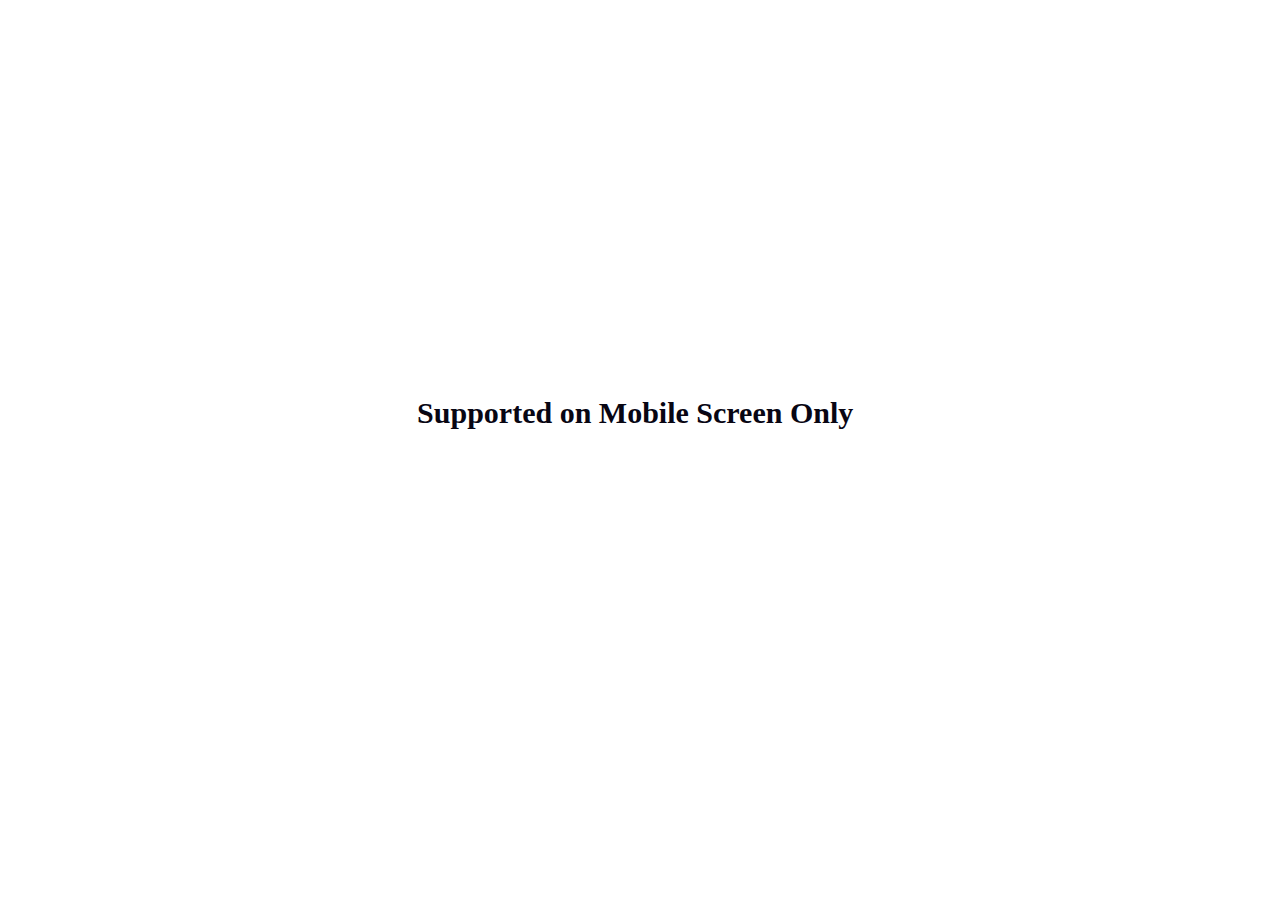
<file: sign-up.html>
<!DOCTYPE html>
<html lang="en">
<head>
    <meta charset="UTF-8">
    <meta http-equiv="X-UA-Compatible" content="IE=edge">
    <meta name="viewport" content="width=device-width, initial-scale=1.0">
    <link rel="shortcut icon" href="./images/favicon.png" type="image/x-icon">
    <link rel="stylesheet" href="./css/main.css">
    <title>Signup</title>
</head>
<body>
    <div class="error">
        <i class="ri-error-warning-line"></i>Supported on Mobile Screen Only
    </div>
    <main class="sign-up">
        <h1 class="sign-up__header">Signup</h1>
        <h6 class="sign-up__description">Let's know you</h6>
        <form action="#" class="sign-up__form">
            <label for="name" class="sign-up__form__label">Name</label>
            <input type="text" name="name" id="name" class="sign-up__form__input" placeholder="Anna Cotterell">
            <label for="username" class="sign-up__form__label">Username</label>
            <input type="text" name="username" id="username" class="sign-up__form__input" placeholder="Anna">
            <label for="password" class="sign-up__form__label">Password</label>
            <input type="password" name="password" id="password" class="sign-up__form__input" placeholder="&#9679;&#9679;&#9679;&#9679;&#9679;&#9679;&#9679;&#9679;&#9679;">
        </form>
        <a href="app-home.html" class="sign-up__submit--red">
            Create Account
        </a>
    </main>
</body>
</html>
</file>
<file: css/main.css>
@media screen and (min-width: 700px) {
  @-webkit-keyframes slidein-left {
    from {
      margin-left: -1000px;
    }
    to {
      margin-left: 0px;
    }
  }
  @keyframes slidein-left {
    from {
      margin-left: -1000px;
    }
    to {
      margin-left: 0px;
    }
  }
  body .error {
    display: -webkit-box;
    display: -ms-flexbox;
    display: flex;
    font-size: 30px;
    color: #080613;
    width: 98vw;
    height: 90vh;
    -webkit-box-pack: center;
        -ms-flex-pack: center;
            justify-content: center;
    -webkit-box-align: center;
        -ms-flex-align: center;
            align-items: center;
    font-weight: bolder;
    overflow: hidden;
  }
  body .error i {
    color: #FF4242;
    font-size: 40px;
    -webkit-animation-name: slidein-left;
            animation-name: slidein-left;
    -webkit-animation-duration: 2s;
            animation-duration: 2s;
  }
  main {
    display: none;
  }
  .app-home__main {
    display: none;
  }
  .app-home__nav-bar--fixed {
    display: none;
  }
}

@media screen and (max-width: 700px) {
  @font-face {
    font-family: 'Mint-Grotesk';
    src: url("../fonts/MintGroteskRegularTrial.otf") format("opentype");
  }
  * {
    font-family: 'Mint-Grotesk';
  }
  body {
    margin: 0px;
  }
  body .error {
    display: none;
  }
  .splash {
    display: -ms-grid;
    display: grid;
    -ms-grid-columns: 1fr;
        grid-template-columns: 1fr;
    -ms-grid-rows: 1fr 1fr;
        grid-template-rows: 1fr 1fr;
    background-image: -webkit-gradient(linear, left top, left bottom, from(rgba(0, 0, 0, 0.17))), url("../images/image3.jpg");
    background-image: linear-gradient(rgba(0, 0, 0, 0.17)), url("../images/image3.jpg");
    background-repeat: no-repeat;
    background-size: cover;
    height: 100vh;
  }
  .splash__content {
    background: -webkit-gradient(linear, left top, left bottom, from(rgba(255, 255, 255, 0)), to(black));
    background: linear-gradient(rgba(255, 255, 255, 0), black);
    display: -webkit-box;
    display: -ms-flexbox;
    display: flex;
    -webkit-box-orient: vertical;
    -webkit-box-direction: normal;
        -ms-flex-direction: column;
            flex-direction: column;
    color: white;
    padding: 40px 30px 50px;
  }
  .splash__content h1 {
    font-size: 36px;
    font-weight: 900;
    line-height: 46.8px;
    margin: auto 0px 0px;
  }
  .splash__content p {
    font-weight: normal;
    font-size: 18px;
    line-height: 23px;
  }
  .splash__content__links {
    display: -webkit-box;
    display: -ms-flexbox;
    display: flex;
    -webkit-box-align: center;
        -ms-flex-align: center;
            align-items: center;
    -webkit-box-pack: justify;
        -ms-flex-pack: justify;
            justify-content: space-between;
    width: 100%;
  }
  .splash__content__links a {
    color: white;
    text-decoration: none;
  }
  .splash__content__links__get-started {
    display: -webkit-box;
    display: -ms-flexbox;
    display: flex;
    -webkit-box-align: center;
        -ms-flex-align: center;
            align-items: center;
    width: -webkit-fit-content;
    width: -moz-fit-content;
    width: fit-content;
    background: #FF4242;
    border-radius: 100px;
    padding: 0px 10px 0px 0px;
  }
  .splash__content__links__get-started i {
    font-size: 60px;
    margin-right: 10px;
  }
  .splash__content__links__get-started h6 {
    font-size: 16px;
    margin: 0px;
  }
  .splash__content__links__login {
    width: 30%;
    font-size: 16px;
  }
  .sign-up {
    padding: 0px 30px;
    display: -webkit-box;
    display: -ms-flexbox;
    display: flex;
    -webkit-box-orient: vertical;
    -webkit-box-direction: normal;
        -ms-flex-direction: column;
            flex-direction: column;
    height: 100vh;
    -ms-flex-line-pack: center;
        align-content: center;
    -webkit-box-pack: center;
        -ms-flex-pack: center;
            justify-content: center;
  }
  .sign-up__header {
    font-size: 36px;
    font-weight: bolder;
    margin: 0px;
    color: #080613;
  }
  .sign-up__description {
    margin: 5px 0px;
    font-size: 14px;
    color: #080613;
  }
  .sign-up__form {
    display: -webkit-box;
    display: -ms-flexbox;
    display: flex;
    -webkit-box-orient: vertical;
    -webkit-box-direction: normal;
        -ms-flex-direction: column;
            flex-direction: column;
    margin: 20px 0px;
  }
  .sign-up__form__label {
    color: rgba(8, 6, 19, 0.675241);
    font-size: 13px;
  }
  .sign-up__form__input {
    color: rgba(8, 6, 19, 0.675241);
    font-size: 13px;
    padding: 20px;
    border-radius: 100px;
    margin: 10px 0px;
    outline: none;
  }
  .sign-up__submit--red {
    color: white;
    background: #FF4242;
    border-radius: 100px;
    padding: 20px;
    text-decoration: none;
    text-align: center;
  }
  .app-home {
    display: -webkit-box;
    display: -ms-flexbox;
    display: flex;
    -webkit-box-orient: vertical;
    -webkit-box-direction: normal;
        -ms-flex-direction: column;
            flex-direction: column;
  }
  .app-home__nav-bar--fixed {
    width: 100%;
    display: -webkit-box;
    display: -ms-flexbox;
    display: flex;
    -webkit-box-pack: justify;
        -ms-flex-pack: justify;
            justify-content: space-between;
    position: fixed;
    bottom: 0;
    font-size: 30px;
    overflow: hidden;
    color: #B9B9B9;
    background: white;
    padding: 20px 0px;
  }
  .app-home__nav-bar--fixed__icon:hover, .app-home__nav-bar--fixed__icon :focus {
    color: #FF4242;
  }
  .app-home__main {
    padding: 0px 30px;
  }
  .app-home__main__header {
    display: -webkit-box;
    display: -ms-flexbox;
    display: flex;
    -webkit-box-align: center;
        -ms-flex-align: center;
            align-items: center;
    width: 100%;
  }
  .app-home__main__header__text {
    width: 70%;
  }
  .app-home__main__header__profile-img {
    text-align: right;
    width: 30%;
  }
  .app-home__main__header__profile-img img {
    width: 50px;
    height: 50px;
    border-radius: 50px;
  }
  .app-home__main__input {
    background: #F8F7F8;
    border-radius: 25px;
    padding: 15px;
    color: rgba(8, 6, 19, 0.675241);
    font-size: 13px;
  }
  .app-home__main__input i {
    color: #56545D;
  }
  .app-home__main__input__search {
    outline: none;
    border: none;
    background: transparent;
  }
  .app-home__main__menu {
    margin: 20px 0px;
    display: -webkit-box;
    display: -ms-flexbox;
    display: flex;
    -webkit-box-orient: vertical;
    -webkit-box-direction: normal;
        -ms-flex-direction: column;
            flex-direction: column;
  }
  .app-home__main__menu__btn {
    display: -webkit-box;
    display: -ms-flexbox;
    display: flex;
    color: white;
    background: #FF4242;
    margin-bottom: 80px;
    font-size: 20px;
    -webkit-box-pack: center;
        -ms-flex-pack: center;
            justify-content: center;
    -webkit-box-align: center;
        -ms-flex-align: center;
            align-items: center;
    border: none;
    border-radius: 50px;
    padding: 0px;
  }
  .app-home__main__menu__btn i {
    font-size: 25px;
    color: #FF4242;
    background: white;
    padding: 10px;
    border-radius: 50px;
    margin-right: 10px;
  }
  .app-home__main__menu a {
    text-decoration: none;
  }
  .app-home__main__menu__card {
    width: 100%;
    height: 364px;
    border-radius: 20px;
    margin: 0px 0px 50px;
    display: -ms-grid;
    display: grid;
    -ms-grid-rows: 1fr 1fr;
        grid-template-rows: 1fr 1fr;
    border: none;
    background-repeat: no-repeat;
    background-size: cover;
    background-position: 50% 100%;
  }
  .app-home__main__menu__card__tag {
    display: -webkit-box;
    display: -ms-flexbox;
    display: flex;
    -webkit-box-pack: end;
        -ms-flex-pack: end;
            justify-content: flex-end;
  }
  .app-home__main__menu__card__tag i {
    margin: 20px;
    font-size: 50px;
    padding: 8px 9px 9px;
    border-radius: 10px;
    background: white;
    color: #FF4242;
    height: -webkit-fit-content;
    height: -moz-fit-content;
    height: fit-content;
  }
  .app-home__main__menu__card--spiced-rice {
    background-image: -webkit-gradient(linear, left top, left bottom, from(rgba(0, 0, 0, 0.445))), url("../images/image5.jpg");
    background-image: linear-gradient(rgba(0, 0, 0, 0.445)), url("../images/image5.jpg");
  }
  .app-home__main__menu__card--steaked-meat {
    background-image: -webkit-gradient(linear, left top, left bottom, from(rgba(0, 0, 0, 0.445))), url("../images/image4.jpg");
    background-image: linear-gradient(rgba(0, 0, 0, 0.445)), url("../images/image4.jpg");
  }
  .app-home__main__menu__card--chicken {
    background-image: -webkit-gradient(linear, left top, left bottom, from(rgba(0, 0, 0, 0.445))), url("../images/image2.jpg");
    background-image: linear-gradient(rgba(0, 0, 0, 0.445)), url("../images/image2.jpg");
  }
  .app-home__main__menu__card--jollof {
    background-image: -webkit-gradient(linear, left top, left bottom, from(rgba(0, 0, 0, 0.445))), url("../images/image.jpg");
    background-image: linear-gradient(rgba(0, 0, 0, 0.445)), url("../images/image.jpg");
  }
  .app-home__main__menu__card__text {
    color: white;
    padding: 30px 20px;
  }
  .app-home__main__menu__card__text h3 {
    font-size: 25px;
    margin: 0px;
  }
  .app-home__main__menu__card__text p {
    font-weight: 12px;
  }
  .ingridients {
    padding: 30px 30px;
    display: -webkit-box;
    display: -ms-flexbox;
    display: flex;
    -webkit-box-orient: vertical;
    -webkit-box-direction: normal;
        -ms-flex-direction: column;
            flex-direction: column;
  }
  .ingridients__nav {
    display: -webkit-box;
    display: -ms-flexbox;
    display: flex;
    -webkit-box-pack: justify;
        -ms-flex-pack: justify;
            justify-content: space-between;
    width: 100%;
    -webkit-box-align: center;
        -ms-flex-align: center;
            align-items: center;
  }
  .ingridients__nav a {
    text-decoration: none;
  }
  .ingridients__nav a .ri-arrow-left-fill {
    color: #FF4242;
    font-size: 20px;
    font-weight: bolder;
  }
  .ingridients__nav h1 {
    font-size: 25px;
  }
  .ingridients__nav .ri-share-fill {
    color: white;
    background: #FF4242;
    padding: 10px;
    font-size: 20px;
    height: -webkit-fit-content;
    height: -moz-fit-content;
    height: fit-content;
    border-radius: 50px;
  }
  .ingridients__img {
    margin: 20px 0px;
    background-image: url("../images/image6.png");
    background-repeat: no-repeat;
    background-size: cover;
    height: 205px;
    border-radius: 10px;
  }
  .ingridients__header {
    display: -webkit-box;
    display: -ms-flexbox;
    display: flex;
    -webkit-box-align: center;
        -ms-flex-align: center;
            align-items: center;
  }
  .ingridients__header h3 {
    text-align: left;
    width: 70%;
    font-weight: 700;
  }
  .ingridients__header i {
    float: right;
    color: #FF4242;
    font-size: 20px;
    width: 30%;
    text-align: right;
  }
  .ingridients__meal-description {
    font-size: 12px;
    text-align: left;
  }
  .ingridients__title {
    font-size: 20px;
  }
  .ingridients__list {
    list-style: none;
    margin: 0px;
    padding: 0px;
  }
  .ingridients__list__item {
    display: -webkit-box;
    display: -ms-flexbox;
    display: flex;
    -webkit-box-align: center;
        -ms-flex-align: center;
            align-items: center;
    background: #F8F7F8;
    margin: 15px 0px;
    padding: 10px 20px;
    border-radius: 10px;
  }
  .ingridients__list__item h6 {
    width: 60%;
    font-size: 14px;
    color: #080613F7;
    margin: 0px;
  }
  .ingridients__list__item p {
    width: 40%;
    font-size: 11px;
    color: #080613AC;
    text-align: right;
  }
  .ingridients__procedure h5 {
    font-size: 16px;
    color: #080613F7;
  }
  .ingridients__procedure p {
    font-size: 12px;
    color: #080613AC;
  }
}
/*# sourceMappingURL=main.css.map */
</file>
